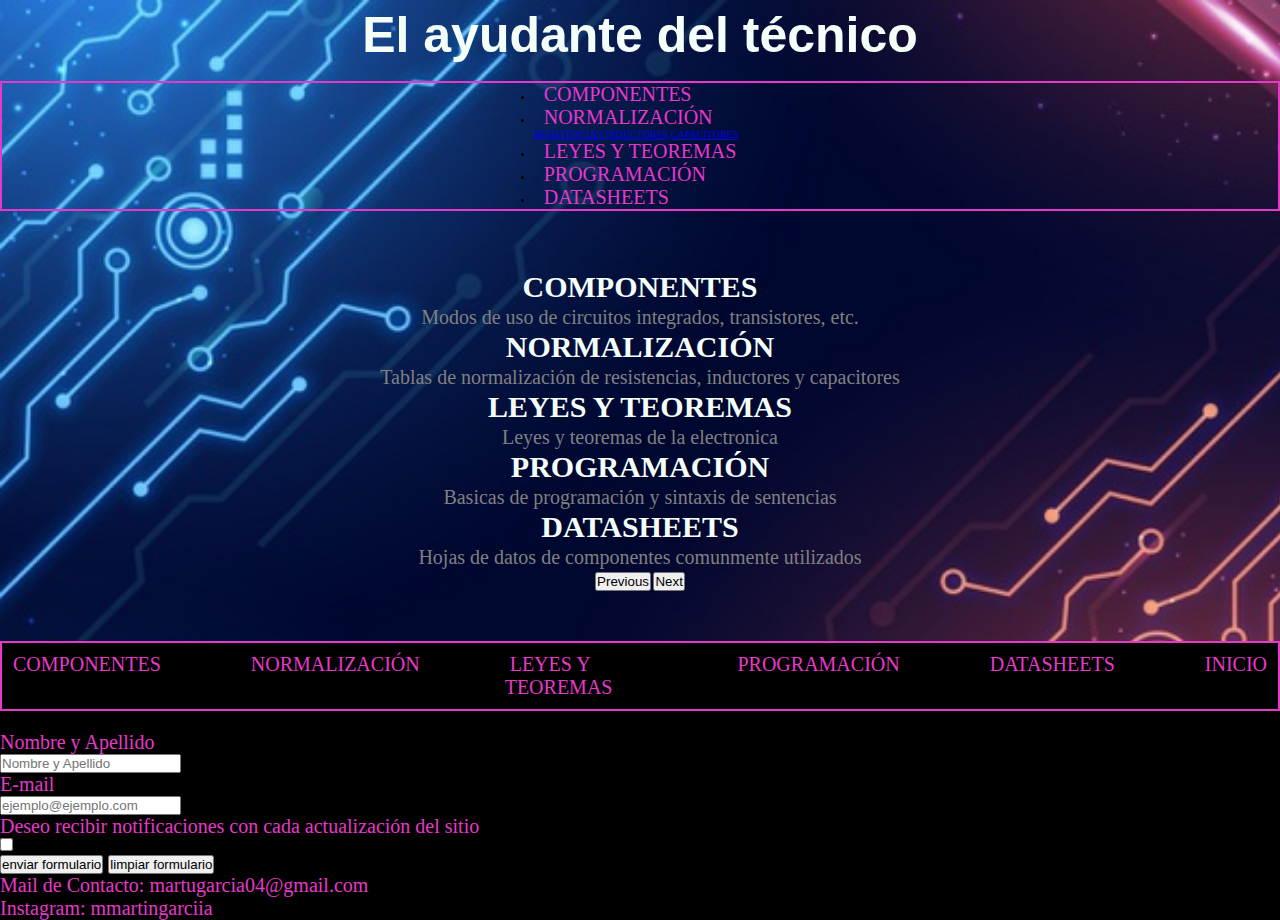
<file: index.html>
<!DOCTYPE html>
<html lang="en">
<head>
    <meta charset="UTF-8">
    <meta http-equiv="X-UA-Compatible" content="IE=edge">
    <meta name="viewport" content="width=device-width, initial-scale=1.0">
    <meta name="description" content="El sitio pensado para facilitar y ayudar a quien esté en un ambito de electronica">
    <meta name="keywords" content="ELECTRÓNICA, TÉCNICO, PROGRAMACIÓN, NORMALIZACIÓN, INTEGRADO">
    <link href="https://cdn.jsdelivr.net/npm/bootstrap@5.1.0/dist/css/bootstrap.min.css" rel="stylesheet" integrity="sha384-KyZXEAg3QhqLMpG8r+8fhAXLRk2vvoC2f3B09zVXn8CA5QIVfZOJ3BCsw2P0p/We" crossorigin="anonymous">
    <link rel="stylesheet" href="./SCSS/General.css">
    <link rel="stylesheet" href="./CSS/Diseños.css">
    <title>El ayudante del técnico</title>
</head>
<body>
  <header class = "container-fluid">
    <div class="bot" id = "main_container"><a href="#" class = "boton">≡</a></div>
    
    <div class="row">
        <div class="col-xs-1 col-sm-2 col-md-2 col-lg-3"></div>
        <h1 class="tituloPAG fuente interlineadoGRANDE col-xs-10 col-sm-8 col-md-8 col-lg-6">El ayudante del técnico</h1>
        <div class="col-xs-1 col-sm-2 col-md-2 col-lg-3"></div>
    </div>

    <nav class="navbar navbar-expand-lg navbar-light bg-light">
        
      <div class="collapse navbar-collapse bordeNAV justificadoHEAD" id="navbarNavDropdown">
        <ul class="navbar-nav">
          <li class="nav-items">
            <a class="nav-link links" href="./Pages/Componentes.html">COMPONENTES</a>
          </li>
          <li class="nav-item dropdown">
              <a class="nav-link dropdown-toggle links" href="#" id="navbarDropdownMenuLink" data-toggle="dropdown" aria-haspopup="true" aria-expanded="false">
              NORMALIZACIÓN
              </a>
              <div class="dropdown-menu" aria-labelledby="navbarDropdownMenuLink">
                <a class="dropdown-item" href="./Pages/Normalizacion_de_componentes_pasivos.html">RESISTENCIAS</a>
                <a class="dropdown-item" href="./Pages/Normalizacion_de_componentes_pasivos.html">INDUCTORES</a>
                <a class="dropdown-item" href="./Pages/Normalizacion_de_componentes_pasivos.html">CAPACITORES</a>
              </div>
            </li>
          <li class="nav-item">
            <a class="nav-link links" href="./Pages/Leyes_y_teoremas.html">LEYES Y TEOREMAS</a>
          </li>
          <li class="nav-item">
            <a class="nav-link links" href="./Pages/Programacion.html">PROGRAMACIÓN</a>
          </li>
          <li class="nav-item">
            <a class="nav-link links" href="./Pages/Datasheets.html">DATASHEETS</a>
          </li>
        </ul>
      </div>
    </nav>
  </header>
  
  <div id="carouselExampleControls" class="carousel slide centrado" data-bs-ride="carousel">
    <div class="carousel-inner">
      <div class="carousel-item active">
        <h3><a href="./Pages/Componentes.html" class="espaciadoART titulosART enlaces letraCONTENIDOS interlineadoCHICO">COMPONENTES</a></h3>
        <p class ="contenidoART letraCHICA interlineadoCHICO">Modos de uso de circuitos integrados, transistores, etc.</p>
      </div>
      <div class="carousel-item">
        <h3><a href="./Pages/Normalizacion_de_componentes_pasivos.html" class="espaciadoART titulosART enlaces letraCONTENIDOS interlineadoCHICO">NORMALIZACIÓN</a></h3>
        <p class ="contenidoART letraCHICA interlineadoCHICO">Tablas de normalización de resistencias, inductores y capacitores</p>
      </div>
      <div class="carousel-item">
        <h3><a href="./Pages/Leyes_y_teoremas.html" class="espaciadoART titulosART enlaces letraCONTENIDOS interlineadoCHICO">LEYES Y TEOREMAS</a></h3>
        <p class ="contenidoART letraCHICA interlineadoCHICO">Leyes y teoremas de la electronica</p>
      </div>
      <div class="carousel-item">
        <h3><a href="./Pages/Programacion.html" class="espaciadoART titulosART enlaces letraCONTENIDOS interlineadoCHICO">PROGRAMACIÓN</a></h3>
        <p class ="contenidoART letraCHICA interlineadoCHICO">Basicas de programación y sintaxis de sentencias</p>
      </div>
      <div class="carousel-item">
        <h3><a href="./Pages/Datasheets.html" class="espaciadoART titulosART enlaces letraCONTENIDOS interlineadoCHICO">DATASHEETS</a></h3>
        <p class ="contenidoART letraCHICA interlineadoCHICO">Hojas de datos de componentes comunmente utilizados</p>
      </div>
      
    </div>
    <button class="carousel-control-prev colorPRI" type="button" data-bs-target="#carouselExampleControls" data-bs-slide="prev">
      <span class="carousel-control-prev-icon" aria-hidden="true"></span>
      <span class="visually-hidden">Previous</span>
    </button>
    <button class="carousel-control-next colorPRI" type="button" data-bs-target="#carouselExampleControls" data-bs-slide="next">
      <span class="carousel-control-next-icon" aria-hidden="true"></span>
      <span class="visually-hidden">Next</span>
    </button>
  </div>

  <footer>
    <nav class="justificadoFOOTER">
        <ul class="gridFOOT navfGRID">
            <li class="navFOOT margenF COM navfCOM"><a href="./Pages/Componentes.html" class = "titulosNAV enlaces margenF">COMPONENTES</a></li>
            <li class="navFOOT margenF NOR navfNOR"><a href="./Pages/Normalizacion_de_componentes_pasivos.html" class = "titulosNAV enlaces margenF">NORMALIZACIÓN</a></li>
            <li class="navFOOT margenF LYT navfLYT"><a href="./Pages/Leyes_y_teoremas.html" class = "titulosNAV enlaces margenF">LEYES Y TEOREMAS</a></li>
            <li class="navFOOT margenF PRO navfPRO"><a href="./Pages/Programacion.html" class = "titulosNAV enlaces margenF">PROGRAMACIÓN</a></li>
            <li class="navFOOT margenF DAT navfDAT"><a href="./Pages/Datasheets.html" class = "titulosNAV enlaces margenF">DATASHEETS</a></li>
            <li class="navFOOT margenF INI navfINI"><a href="./index.html" class = "titulosNAV enlaces margenF">INICIO</a></li>
        </ul>
    </nav>

    <div class="letraCHICA margenT container-fluid">
      <form enctype="application/x-www-form-urlencoded" action="" method="GET">
        
        <div class="form-group">
          <label for="">Nombre y Apellido</label>
          <input name="nombre" placeholder="Nombre y Apellido">
        </div>

        <div class="form-group">
          <label for="">E-mail</label>
          <input name="email" placeholder="ejemplo@ejemplo.com">
        </div>

        <div class="form-group">
          <label for="">Deseo recibir notificaciones con cada actualización del sitio</label>
          <input type="checkbox">
        </div>

        <div class="form-group">
          <button type="submit" class="btn btn-light">enviar formulario</button>
          <button type="reset" class="btn btn-light">limpiar formulario</button>
        </div>
      </form>
    </div>  

    <div class="letraCHICA">
      <p>Mail de Contacto: martugarcia04@gmail.com</p>
      <p>Instagram: mmartingarciia</p>
    </div>
  </footer>

  <script src="https://code.jquery.com/jquery-3.5.1.slim.min.js" integrity="sha384-DfXdz2htPH0lsSSs5nCTpuj/zy4C+OGpamoFVy38MVBnE+IbbVYUew+OrCXaRkfj" crossorigin="anonymous"></script>
  <script src="https://cdn.jsdelivr.net/npm/popper.js@1.16.0/dist/umd/popper.min.js" integrity="sha384-Q6E9RHvbIyZFJoft+2mJbHaEWldlvI9IOYy5n3zV9zzTtmI3UksdQRVvoxMfooAo" crossorigin="anonymous"></script>
  <script src="https://stackpath.bootstrapcdn.com/bootstrap/4.5.0/js/bootstrap.min.js" integrity="sha384-OgVRvuATP1z7JjHLkuOU7Xw704+h835Lr+6QL9UvYjZE3Ipu6Tp75j7Bh/kR0JKI" crossorigin="anonymous"></script>
  <script src="https://cdn.jsdelivr.net/npm/bootstrap@5.1.0/dist/js/bootstrap.bundle.min.js" integrity="sha384-U1DAWAznBHeqEIlVSCgzq+c9gqGAJn5c/t99JyeKa9xxaYpSvHU5awsuZVVFIhvj" crossorigin="anonymous"></script>
</body>
</html>
</file>
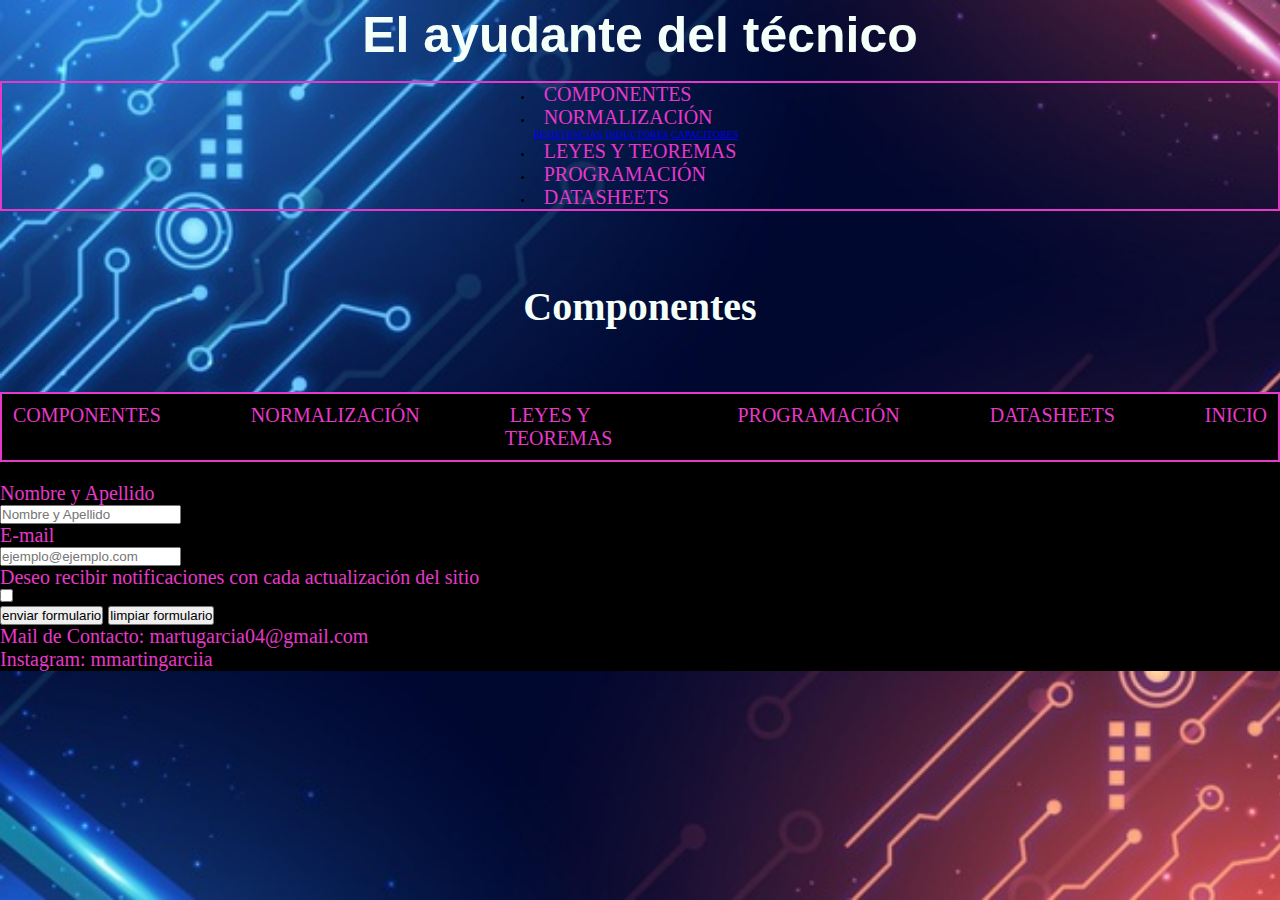
<file: Pages/Componentes.html>
<!DOCTYPE html>
<html lang="en">
<head>
    <meta charset="UTF-8">
    <meta http-equiv="X-UA-Compatible" content="IE=edge">
    <meta name="viewport" content="width=device-width, initial-scale=1.0">
    <link href="https://cdn.jsdelivr.net/npm/bootstrap@5.1.0/dist/css/bootstrap.min.css" rel="stylesheet" integrity="sha384-KyZXEAg3QhqLMpG8r+8fhAXLRk2vvoC2f3B09zVXn8CA5QIVfZOJ3BCsw2P0p/We" crossorigin="anonymous">
    <link rel="stylesheet" href="../SCSS/General.css">
    <link rel="stylesheet" href="../CSS/Diseños.css">
    <title>Componentes</title>
</head>
<body>
    <header>
        <p>
            <div id = "main_container"><a href="#" class = "boton">≡</a></div>
            <strong><h1 class="tituloPAG fuente interlineadoGRANDE">El ayudante del técnico</h1></strong>
        </p>

        <nav class="navbar navbar-expand-lg navbar-light bg-light">
            
            <div class="collapse navbar-collapse bordeNAV justificadoHEAD" id="navbarNavDropdown">
              <ul class="navbar-nav">
                <li class="nav-items">
                  <a class="nav-link links" href="./Componentes.html">COMPONENTES</a>
                </li>
                <li class="nav-item dropdown">
                    <a class="nav-link dropdown-toggle links" href="#" id="navbarDropdownMenuLink" data-toggle="dropdown" aria-haspopup="true" aria-expanded="false">
                      NORMALIZACIÓN
                    </a>
                    <div class="dropdown-menu" aria-labelledby="navbarDropdownMenuLink">
                      <a class="dropdown-item" href="./Normalizacion_de_componentes_pasivos.html">RESISTENCIAS</a>
                      <a class="dropdown-item" href="./Normalizacion_de_componentes_pasivos.html">INDUCTORES</a>
                      <a class="dropdown-item" href="./Normalizacion_de_componentes_pasivos.html">CAPACITORES</a>
                    </div>
                  </li>
                <li class="nav-item">
                  <a class="nav-link links" href="./Leyes_y_teoremas.html">LEYES Y TEOREMAS</a>
                </li>
                <li class="nav-item">
                  <a class="nav-link links" href="./Programacion.html">PROGRAMACIÓN</a>
                </li>
                <li class="nav-item">
                    <a class="nav-link links" href="./Datasheets.html">DATASHEETS</a>
                </li>
              </ul>
            </div>
          </nav>
    </header>

    <section class="centrado">
        <h2 class="titulosCON interlineadoGRANDE">Componentes</h2>
                
    </section>

    <footer>
        <nav class="justificadoFOOTER">
            <ul class="gridFOOT navfGRID">
                <li class="navFOOT margenF COM navfCOM"><a href="./Componentes.html" class = "titulosNAV enlaces margenF">COMPONENTES</a></li>
                <li class="navFOOT margenF NOR navfNOR"><a href="./Normalizacion_de_componentes_pasivos.html" class = "titulosNAV enlaces margenF">NORMALIZACIÓN</a></li>
                <li class="navFOOT margenF LYT navfLYT"><a href="./Leyes_y_teoremas.html" class = "titulosNAV enlaces margenF">LEYES Y TEOREMAS</a></li>
                <li class="navFOOT margenF PRO navfPRO"><a href="./Programacion.html" class = "titulosNAV enlaces margenF">PROGRAMACIÓN</a></li>
                <li class="navFOOT margenF DAT navfDAT"><a href="./Datasheets.html" class = "titulosNAV enlaces margenF">DATASHEETS</a></li>
                <li class="navFOOT margenF INI navfINI"><a href="../index.html" class = "titulosNAV enlaces margenF">INICIO</a></li>
            </ul>
        </nav>

        <div class="letraCHICA margenT container-fluid">
            <form enctype="application/x-www-form-urlencoded" action="" method="GET">
                
                <div class="form-group">
                <label for="">Nombre y Apellido</label>
                <input name="nombre" placeholder="Nombre y Apellido">
                </div>

                <div class="form-group">
                    <label for="">E-mail</label>
                    <input name="email" placeholder="ejemplo@ejemplo.com">
                </div>

                <div class="form-group">
                    <label for="">Deseo recibir notificaciones con cada actualización del sitio</label>
                    <input type="checkbox">
                </div>

                <div class="form-group">
                    <button type="submit" class="btn btn-light">enviar formulario</button>
                    <button type="reset" class="btn btn-light">limpiar formulario</button>
                </div>
            </form>
        </div>  

        <div class="letraCHICA">
            <p>Mail de Contacto: martugarcia04@gmail.com</p>
            <p>Instagram: mmartingarciia</p>
        </div>
    </footer>

    <script src="https://code.jquery.com/jquery-3.5.1.slim.min.js" integrity="sha384-DfXdz2htPH0lsSSs5nCTpuj/zy4C+OGpamoFVy38MVBnE+IbbVYUew+OrCXaRkfj" crossorigin="anonymous"></script>
    <script src="https://cdn.jsdelivr.net/npm/popper.js@1.16.0/dist/umd/popper.min.js" integrity="sha384-Q6E9RHvbIyZFJoft+2mJbHaEWldlvI9IOYy5n3zV9zzTtmI3UksdQRVvoxMfooAo" crossorigin="anonymous"></script>
    <script src="https://stackpath.bootstrapcdn.com/bootstrap/4.5.0/js/bootstrap.min.js" integrity="sha384-OgVRvuATP1z7JjHLkuOU7Xw704+h835Lr+6QL9UvYjZE3Ipu6Tp75j7Bh/kR0JKI" crossorigin="anonymous"></script>
    <script src="https://cdn.jsdelivr.net/npm/bootstrap@5.1.0/dist/js/bootstrap.bundle.min.js" integrity="sha384-U1DAWAznBHeqEIlVSCgzq+c9gqGAJn5c/t99JyeKa9xxaYpSvHU5awsuZVVFIhvj" crossorigin="anonymous"></script>
</body>
</html>
</file>
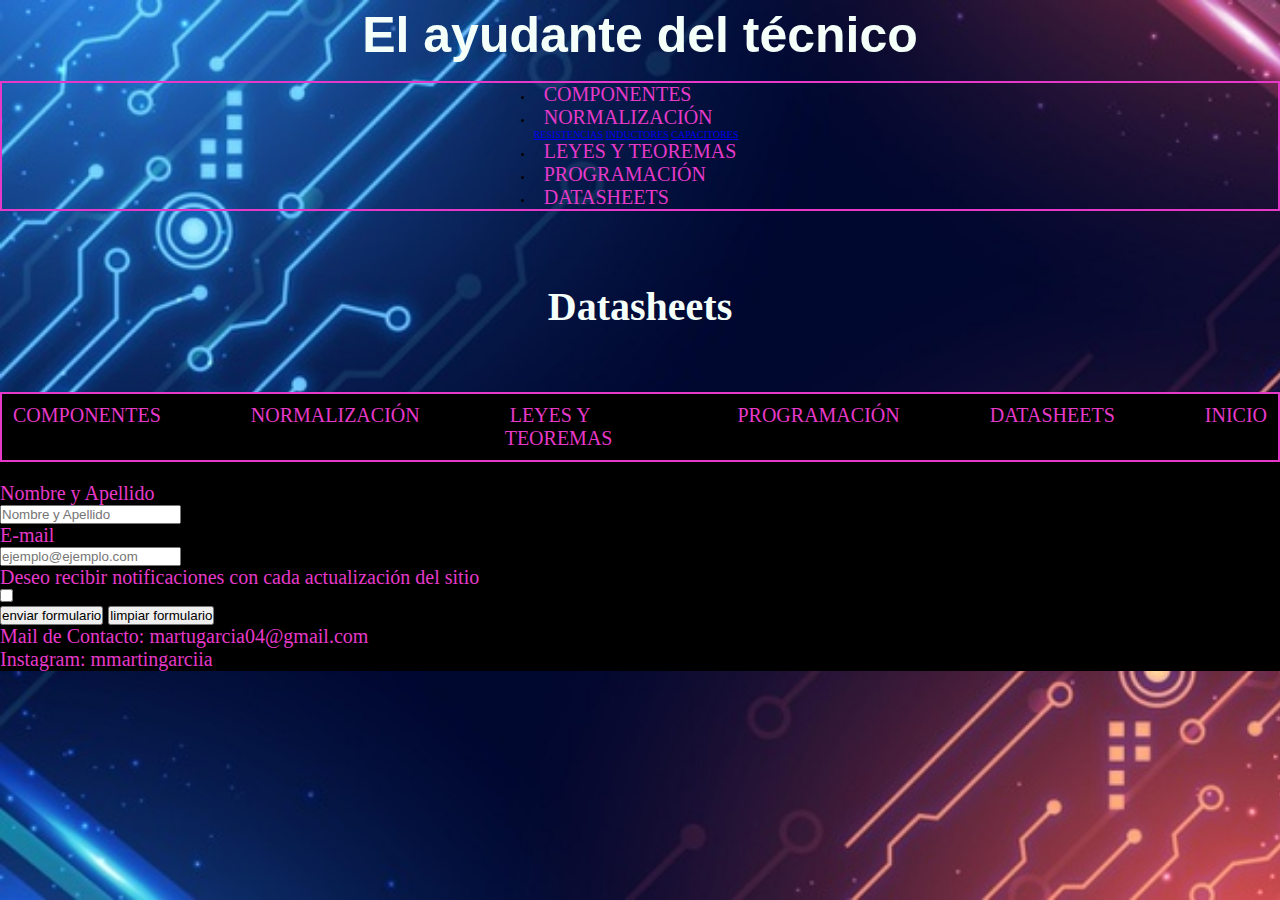
<file: Pages/Datasheets.html>
<!DOCTYPE html>
<html lang="en">
<head>
    <meta charset="UTF-8">
    <meta http-equiv="X-UA-Compatible" content="IE=edge">
    <meta name="viewport" content="width=device-width, initial-scale=1.0">
    <link href="https://cdn.jsdelivr.net/npm/bootstrap@5.1.0/dist/css/bootstrap.min.css" rel="stylesheet" integrity="sha384-KyZXEAg3QhqLMpG8r+8fhAXLRk2vvoC2f3B09zVXn8CA5QIVfZOJ3BCsw2P0p/We" crossorigin="anonymous">
    <link rel="stylesheet" href="../SCSS/General.css">
    <link rel="stylesheet" href="../CSS/Diseños.css">
    <title>Datasheets</title>
</head>
<body>
    <header>
        <p>
            <div id = "main_container"><a href="#" class = "boton">≡</a></div>
            <strong><h1 class="tituloPAG fuente interlineadoGRANDE">El ayudante del técnico</h1></strong>
        </p>

        <nav class="navbar navbar-expand-lg navbar-light bg-light">
            
            <div class="collapse navbar-collapse bordeNAV justificadoHEAD" id="navbarNavDropdown">
              <ul class="navbar-nav">
                <li class="nav-items">
                  <a class="nav-link links" href="./Componentes.html">COMPONENTES</a>
                </li>
                <li class="nav-item dropdown">
                    <a class="nav-link dropdown-toggle links" href="#" id="navbarDropdownMenuLink" data-toggle="dropdown" aria-haspopup="true" aria-expanded="false">
                      NORMALIZACIÓN
                    </a>
                    <div class="dropdown-menu" aria-labelledby="navbarDropdownMenuLink">
                      <a class="dropdown-item" href="./Normalizacion_de_componentes_pasivos.html">RESISTENCIAS</a>
                      <a class="dropdown-item" href="./Normalizacion_de_componentes_pasivos.html">INDUCTORES</a>
                      <a class="dropdown-item" href="./Normalizacion_de_componentes_pasivos.html">CAPACITORES</a>
                    </div>
                  </li>
                <li class="nav-item">
                  <a class="nav-link links" href="./Leyes_y_teoremas.html">LEYES Y TEOREMAS</a>
                </li>
                <li class="nav-item">
                  <a class="nav-link links" href="./Programacion.html">PROGRAMACIÓN</a>
                </li>
                <li class="nav-item">
                    <a class="nav-link links" href="./Datasheets.html">DATASHEETS</a>
                </li>
              </ul>
            </div>
          </nav>
    </header>

    <section class="centrado">
        <h2 class="titulosCON interlineadoGRANDE">Datasheets</h2>
                
    </section>

    <footer>
        <nav class="justificadoFOOTER">
            <ul class="gridFOOT navfGRID">
                <li class="navFOOT margenF COM navfCOM"><a href="./Componentes.html" class = "titulosNAV enlaces margenF">COMPONENTES</a></li>
                <li class="navFOOT margenF NOR navfNOR"><a href="./Normalizacion_de_componentes_pasivos.html" class = "titulosNAV enlaces margenF">NORMALIZACIÓN</a></li>
                <li class="navFOOT margenF LYT navfLYT"><a href="./Leyes_y_teoremas.html" class = "titulosNAV enlaces margenF">LEYES Y TEOREMAS</a></li>
                <li class="navFOOT margenF PRO navfPRO"><a href="./Programacion.html" class = "titulosNAV enlaces margenF">PROGRAMACIÓN</a></li>
                <li class="navFOOT margenF DAT navfDAT"><a href="./Datasheets.html" class = "titulosNAV enlaces margenF">DATASHEETS</a></li>
                <li class="navFOOT margenF INI navfINI"><a href="../index.html" class = "titulosNAV enlaces margenF">INICIO</a></li>
            </ul>
        </nav>

        <div class="letraCHICA margenT container-fluid">
            <form enctype="application/x-www-form-urlencoded" action="" method="GET">
                
                <div class="form-group">
                <label for="">Nombre y Apellido</label>
                <input name="nombre" placeholder="Nombre y Apellido">
                </div>

                <div class="form-group">
                    <label for="">E-mail</label>
                    <input name="email" placeholder="ejemplo@ejemplo.com">
                </div>

                <div class="form-group">
                    <label for="">Deseo recibir notificaciones con cada actualización del sitio</label>
                    <input type="checkbox">
                </div>

                <div class="form-group">
                    <button type="submit" class="btn btn-light">enviar formulario</button>
                    <button type="reset" class="btn btn-light">limpiar formulario</button>
                </div>
            </form>
        </div>  

        <div class="letraCHICA">
            <p>Mail de Contacto: martugarcia04@gmail.com</p>
            <p>Instagram: mmartingarciia</p>
        </div>
    </footer>

    <script src="https://code.jquery.com/jquery-3.5.1.slim.min.js" integrity="sha384-DfXdz2htPH0lsSSs5nCTpuj/zy4C+OGpamoFVy38MVBnE+IbbVYUew+OrCXaRkfj" crossorigin="anonymous"></script>
    <script src="https://cdn.jsdelivr.net/npm/popper.js@1.16.0/dist/umd/popper.min.js" integrity="sha384-Q6E9RHvbIyZFJoft+2mJbHaEWldlvI9IOYy5n3zV9zzTtmI3UksdQRVvoxMfooAo" crossorigin="anonymous"></script>
    <script src="https://stackpath.bootstrapcdn.com/bootstrap/4.5.0/js/bootstrap.min.js" integrity="sha384-OgVRvuATP1z7JjHLkuOU7Xw704+h835Lr+6QL9UvYjZE3Ipu6Tp75j7Bh/kR0JKI" crossorigin="anonymous"></script>
    <script src="https://cdn.jsdelivr.net/npm/bootstrap@5.1.0/dist/js/bootstrap.bundle.min.js" integrity="sha384-U1DAWAznBHeqEIlVSCgzq+c9gqGAJn5c/t99JyeKa9xxaYpSvHU5awsuZVVFIhvj" crossorigin="anonymous"></script>
</body>
</html>
</file>
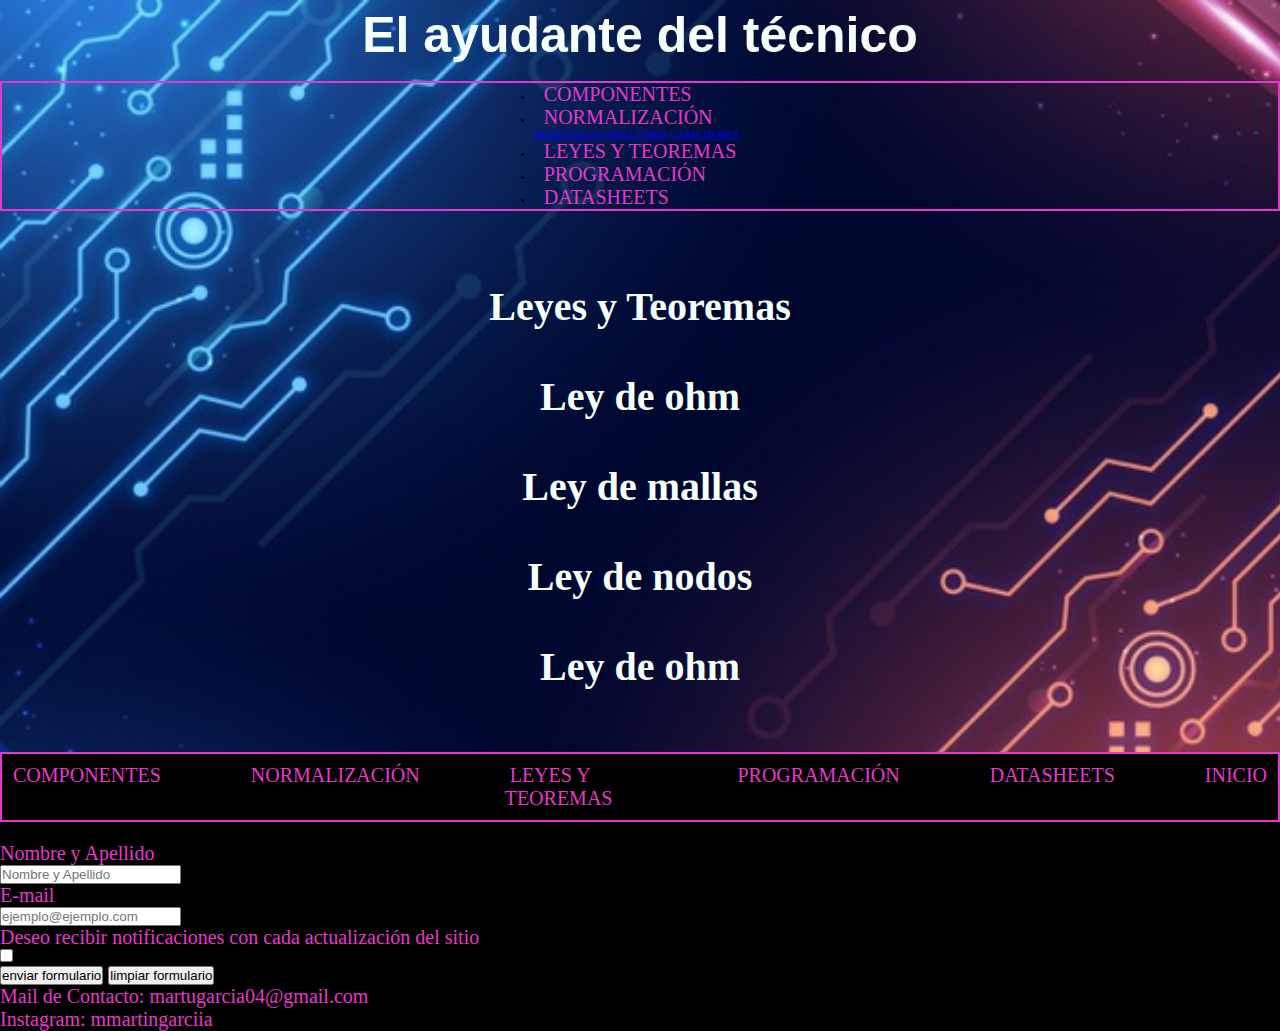
<file: Pages/Leyes_y_teoremas.html>
<!DOCTYPE html>
<html lang="en">
<head>
    <meta charset="UTF-8">
    <meta http-equiv="X-UA-Compatible" content="IE=edge">
    <meta name="viewport" content="width=device-width, initial-scale=1.0">
    <link href="https://cdn.jsdelivr.net/npm/bootstrap@5.1.0/dist/css/bootstrap.min.css" rel="stylesheet" integrity="sha384-KyZXEAg3QhqLMpG8r+8fhAXLRk2vvoC2f3B09zVXn8CA5QIVfZOJ3BCsw2P0p/We" crossorigin="anonymous">
    <link rel="stylesheet" href="../SCSS/General.css">
    <link rel="stylesheet" href="../CSS/Diseños.css">
    <title>Leyes y Teoremas</title>
</head>
<body>
    <header>
        <p>
            <div id = "main_container"><a href="#" class = "boton">≡</a></div>
            <strong><h1 class="tituloPAG fuente interlineadoGRANDE">El ayudante del técnico</h1></strong>
        </p>

        <nav class="navbar navbar-expand-lg navbar-light bg-light">
            
            <div class="collapse navbar-collapse bordeNAV justificadoHEAD" id="navbarNavDropdown">
              <ul class="navbar-nav">
                <li class="nav-items">
                  <a class="nav-link links" href="./Componentes.html">COMPONENTES</a>
                </li>
                <li class="nav-item dropdown">
                    <a class="nav-link dropdown-toggle links" href="#" id="navbarDropdownMenuLink" data-toggle="dropdown" aria-haspopup="true" aria-expanded="false">
                      NORMALIZACIÓN
                    </a>
                    <div class="dropdown-menu" aria-labelledby="navbarDropdownMenuLink">
                      <a class="dropdown-item" href="./Normalizacion_de_componentes_pasivos.html">RESISTENCIAS</a>
                      <a class="dropdown-item" href="./Normalizacion_de_componentes_pasivos.html">INDUCTORES</a>
                      <a class="dropdown-item" href="./Normalizacion_de_componentes_pasivos.html">CAPACITORES</a>
                    </div>
                  </li>
                <li class="nav-item">
                  <a class="nav-link links" href="./Leyes_y_teoremas.html">LEYES Y TEOREMAS</a>
                </li>
                <li class="nav-item">
                  <a class="nav-link links" href="./Programacion.html">PROGRAMACIÓN</a>
                </li>
                <li class="nav-item">
                    <a class="nav-link links" href="./Datasheets.html">DATASHEETS</a>
                </li>
              </ul>
            </div>
          </nav>
    </header>

    <section class="centrado">
        <h2 class="titulosCON interlineadoGRANDE">Leyes y Teoremas</h2>

        <article class="margenT">
            <h3 class="titulosCON interlineadoGRANDE">Ley de ohm</h3>
            <p class ="contenidoART letraCONTENIDOS interlineadoCHICO colorART">

            </p>
        </article>

        <article class="margenT">
            <h3 class="titulosCON interlineadoGRANDE">Ley de mallas</h3>
            <p class ="contenidoART letraCONTENIDOS interlineadoCHICO colorART">

            </p>
        </article>

        <article class="margenT">
            <h3 class="titulosCON interlineadoGRANDE">Ley de nodos</h3>
            <p class ="contenidoART letraCONTENIDOS interlineadoCHICO colorART">

            </p>
        </article>

        <article class="margenT">
            <h3 class="titulosCON interlineadoGRANDE">Ley de ohm</h3>
            <p class ="contenidoART letraCONTENIDOS interlineadoCHICO colorART">

            </p>
        </article>

    </section>

    <footer>
        <nav class="justificadoFOOTER">
            <ul class="gridFOOT navfGRID">
                <li class="navFOOT margenF COM navfCOM"><a href="./Componentes.html" class = "titulosNAV enlaces margenF">COMPONENTES</a></li>
                <li class="navFOOT margenF NOR navfNOR"><a href="./Normalizacion_de_componentes_pasivos.html" class = "titulosNAV enlaces margenF">NORMALIZACIÓN</a></li>
                <li class="navFOOT margenF LYT navfLYT"><a href="./Leyes_y_teoremas.html" class = "titulosNAV enlaces margenF">LEYES Y TEOREMAS</a></li>
                <li class="navFOOT margenF PRO navfPRO"><a href="./Programacion.html" class = "titulosNAV enlaces margenF">PROGRAMACIÓN</a></li>
                <li class="navFOOT margenF DAT navfDAT"><a href="./Datasheets.html" class = "titulosNAV enlaces margenF">DATASHEETS</a></li>
                <li class="navFOOT margenF INI navfINI"><a href="../index.html" class = "titulosNAV enlaces margenF">INICIO</a></li>
            </ul>
        </nav>

        <div class="letraCHICA margenT container-fluid">
            <form enctype="application/x-www-form-urlencoded" action="" method="GET">
                
                <div class="form-group">
                <label for="">Nombre y Apellido</label>
                <input name="nombre" placeholder="Nombre y Apellido">
                </div>

                <div class="form-group">
                    <label for="">E-mail</label>
                    <input name="email" placeholder="ejemplo@ejemplo.com">
                </div>

                <div class="form-group">
                    <label for="">Deseo recibir notificaciones con cada actualización del sitio</label>
                    <input type="checkbox">
                </div>

                <div class="form-group">
                    <button type="submit" class="btn btn-light">enviar formulario</button>
                    <button type="reset" class="btn btn-light">limpiar formulario</button>
                </div>
            </form>
        </div>  

        <div class="letraCHICA">
            <p>Mail de Contacto: martugarcia04@gmail.com</p>
            <p>Instagram: mmartingarciia</p>
        </div>
    </footer>

    <script src="https://code.jquery.com/jquery-3.5.1.slim.min.js" integrity="sha384-DfXdz2htPH0lsSSs5nCTpuj/zy4C+OGpamoFVy38MVBnE+IbbVYUew+OrCXaRkfj" crossorigin="anonymous"></script>
    <script src="https://cdn.jsdelivr.net/npm/popper.js@1.16.0/dist/umd/popper.min.js" integrity="sha384-Q6E9RHvbIyZFJoft+2mJbHaEWldlvI9IOYy5n3zV9zzTtmI3UksdQRVvoxMfooAo" crossorigin="anonymous"></script>
    <script src="https://stackpath.bootstrapcdn.com/bootstrap/4.5.0/js/bootstrap.min.js" integrity="sha384-OgVRvuATP1z7JjHLkuOU7Xw704+h835Lr+6QL9UvYjZE3Ipu6Tp75j7Bh/kR0JKI" crossorigin="anonymous"></script>
    <script src="https://cdn.jsdelivr.net/npm/bootstrap@5.1.0/dist/js/bootstrap.bundle.min.js" integrity="sha384-U1DAWAznBHeqEIlVSCgzq+c9gqGAJn5c/t99JyeKa9xxaYpSvHU5awsuZVVFIhvj" crossorigin="anonymous"></script>
</body>
</html>
</file>
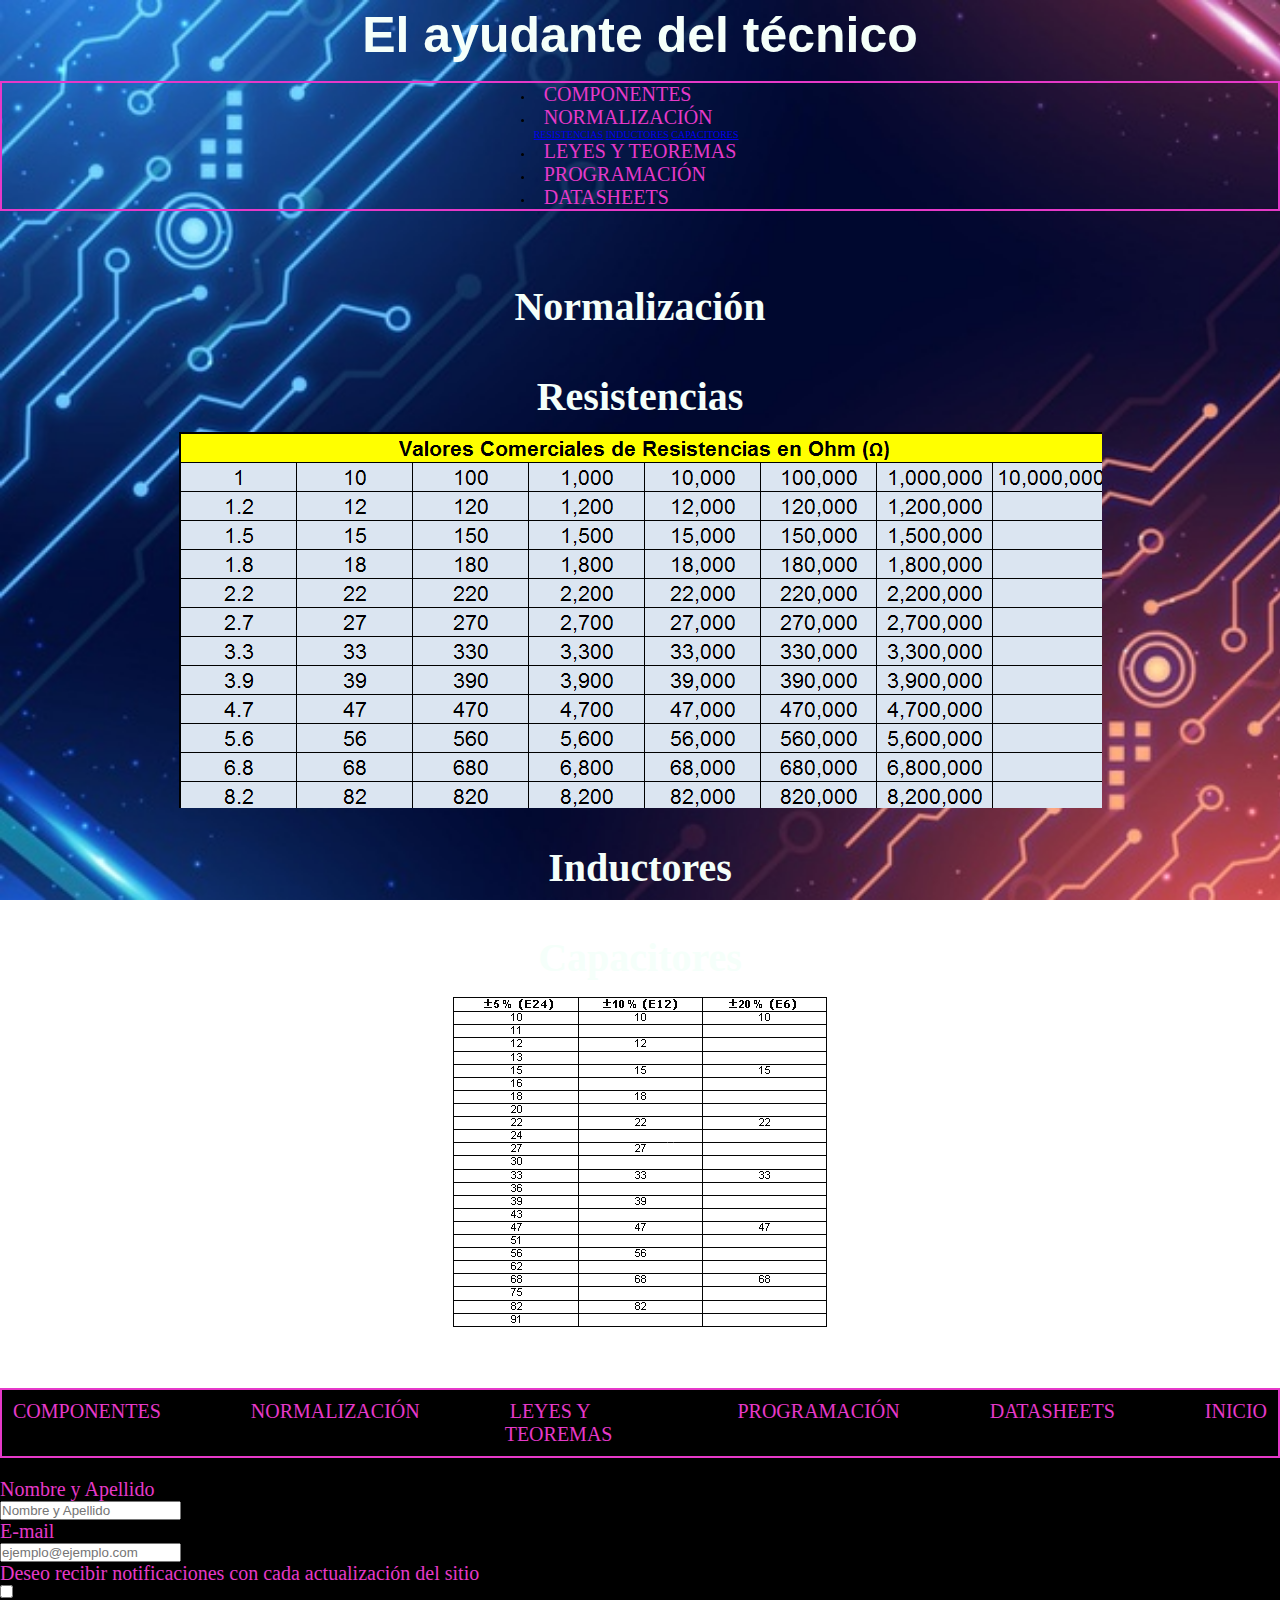
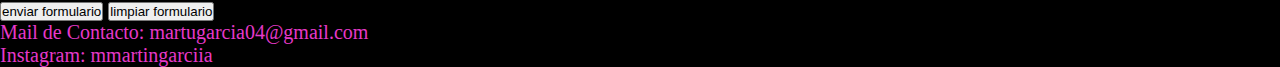
<file: Pages/Normalizacion_de_componentes_pasivos.html>
<!DOCTYPE html>
<html lang="en">
<head>
    <meta charset="UTF-8">
    <meta http-equiv="X-UA-Compatible" content="IE=edge">
    <meta name="viewport" content="width=device-width, initial-scale=1.0">
    <link href="https://cdn.jsdelivr.net/npm/bootstrap@5.1.0/dist/css/bootstrap.min.css" rel="stylesheet" integrity="sha384-KyZXEAg3QhqLMpG8r+8fhAXLRk2vvoC2f3B09zVXn8CA5QIVfZOJ3BCsw2P0p/We" crossorigin="anonymous">
    <link rel="stylesheet" href="../SCSS/General.css">
    <link rel="stylesheet" href="../CSS/Diseños.css">
    <title>Normalizacion de componentes pasivos</title>
</head>
<body>
    <header>
        <p>
            <div id = "main_container"><a href="#" class = "boton">≡</a></div>
            <strong><h1 class="tituloPAG fuente interlineadoGRANDE">El ayudante del técnico</h1></strong>
        </p>

        <nav class="navbar navbar-expand-lg navbar-light bg-light">
            
            <div class="collapse navbar-collapse bordeNAV justificadoHEAD" id="navbarNavDropdown">
              <ul class="navbar-nav">
                <li class="nav-items">
                  <a class="nav-link links" href="./Componentes.html">COMPONENTES</a>
                </li>
                <li class="nav-item dropdown">
                    <a class="nav-link dropdown-toggle links" href="#" id="navbarDropdownMenuLink" data-toggle="dropdown" aria-haspopup="true" aria-expanded="false">
                      NORMALIZACIÓN
                    </a>
                    <div class="dropdown-menu" aria-labelledby="navbarDropdownMenuLink">
                      <a class="dropdown-item" href="./Normalizacion_de_componentes_pasivos.html">RESISTENCIAS</a>
                      <a class="dropdown-item" href="./Normalizacion_de_componentes_pasivos.html">INDUCTORES</a>
                      <a class="dropdown-item" href="./Normalizacion_de_componentes_pasivos.html">CAPACITORES</a>
                    </div>
                  </li>
                <li class="nav-item">
                  <a class="nav-link links" href="./Leyes_y_teoremas.html">LEYES Y TEOREMAS</a>
                </li>
                <li class="nav-item">
                  <a class="nav-link links" href="./Programacion.html">PROGRAMACIÓN</a>
                </li>
                <li class="nav-item">
                    <a class="nav-link links" href="./Datasheets.html">DATASHEETS</a>
                </li>
              </ul>
            </div>
          </nav>
    </header>

    <section class="centrado">
        <h2 class="titulosCON interlineadoGRANDE">Normalización</h2>

        <article class="margenT">
            <h3 class="titulosCON interlineadoGRANDE">Resistencias</h3>
            <p class ="contenidoART letraCONTENIDOS interlineadoCHICO colorART">
                <img src="../Fondos/RESISTENCIAS COMERCIALES.png" alt="Resistencias normalizadas">
            </p>
        </article>

        <article class="margenT">
            <h3 class="titulosCON interlineadoGRANDE">Inductores</h3>
            <p class ="contenidoART letraCONTENIDOS interlineadoCHICO colorART">

            </p>
        </article>

        <article class="margenT">
            <h3 class="titulosCON interlineadoGRANDE">Capacitores</h3>
            <p class ="contenidoART letraCONTENIDOS interlineadoCHICO colorART">
                <img src="../Fondos/capacitores.gif" alt="Capacitores normalizados">
            </p>
        </article>


    </section>

    <footer>
        <nav class="justificadoFOOTER">
            <ul class="gridFOOT navfGRID">
                <li class="navFOOT margenF COM navfCOM"><a href="./Componentes.html" class = "titulosNAV enlaces margenF">COMPONENTES</a></li>
                <li class="navFOOT margenF NOR navfNOR"><a href="./Normalizacion_de_componentes_pasivos.html" class = "titulosNAV enlaces margenF">NORMALIZACIÓN</a></li>
                <li class="navFOOT margenF LYT navfLYT"><a href="./Leyes_y_teoremas.html" class = "titulosNAV enlaces margenF">LEYES Y TEOREMAS</a></li>
                <li class="navFOOT margenF PRO navfPRO"><a href="./Programacion.html" class = "titulosNAV enlaces margenF">PROGRAMACIÓN</a></li>
                <li class="navFOOT margenF DAT navfDAT"><a href="./Datasheets.html" class = "titulosNAV enlaces margenF">DATASHEETS</a></li>
                <li class="navFOOT margenF INI navfINI"><a href="../index.html" class = "titulosNAV enlaces margenF">INICIO</a></li>
            </ul>
        </nav>

        <div class="letraCHICA margenT container-fluid">
            <form enctype="application/x-www-form-urlencoded" action="" method="GET">
                
                <div class="form-group">
                <label for="">Nombre y Apellido</label>
                <input name="nombre" placeholder="Nombre y Apellido">
                </div>

                <div class="form-group">
                    <label for="">E-mail</label>
                    <input name="email" placeholder="ejemplo@ejemplo.com">
                </div>

                <div class="form-group">
                    <label for="">Deseo recibir notificaciones con cada actualización del sitio</label>
                    <input type="checkbox">
                </div>

                <div class="form-group">
                    <button type="submit" class="btn btn-light">enviar formulario</button>
                    <button type="reset" class="btn btn-light">limpiar formulario</button>
                </div>
            </form>
        </div>  

        <div class="letraCHICA">
            <p>Mail de Contacto: martugarcia04@gmail.com</p>
            <p>Instagram: mmartingarciia</p>
        </div>
    </footer>

    <script src="https://code.jquery.com/jquery-3.5.1.slim.min.js" integrity="sha384-DfXdz2htPH0lsSSs5nCTpuj/zy4C+OGpamoFVy38MVBnE+IbbVYUew+OrCXaRkfj" crossorigin="anonymous"></script>
    <script src="https://cdn.jsdelivr.net/npm/popper.js@1.16.0/dist/umd/popper.min.js" integrity="sha384-Q6E9RHvbIyZFJoft+2mJbHaEWldlvI9IOYy5n3zV9zzTtmI3UksdQRVvoxMfooAo" crossorigin="anonymous"></script>
    <script src="https://stackpath.bootstrapcdn.com/bootstrap/4.5.0/js/bootstrap.min.js" integrity="sha384-OgVRvuATP1z7JjHLkuOU7Xw704+h835Lr+6QL9UvYjZE3Ipu6Tp75j7Bh/kR0JKI" crossorigin="anonymous"></script>
    <script src="https://cdn.jsdelivr.net/npm/bootstrap@5.1.0/dist/js/bootstrap.bundle.min.js" integrity="sha384-U1DAWAznBHeqEIlVSCgzq+c9gqGAJn5c/t99JyeKa9xxaYpSvHU5awsuZVVFIhvj" crossorigin="anonymous"></script>
</body>
</html>
</file>
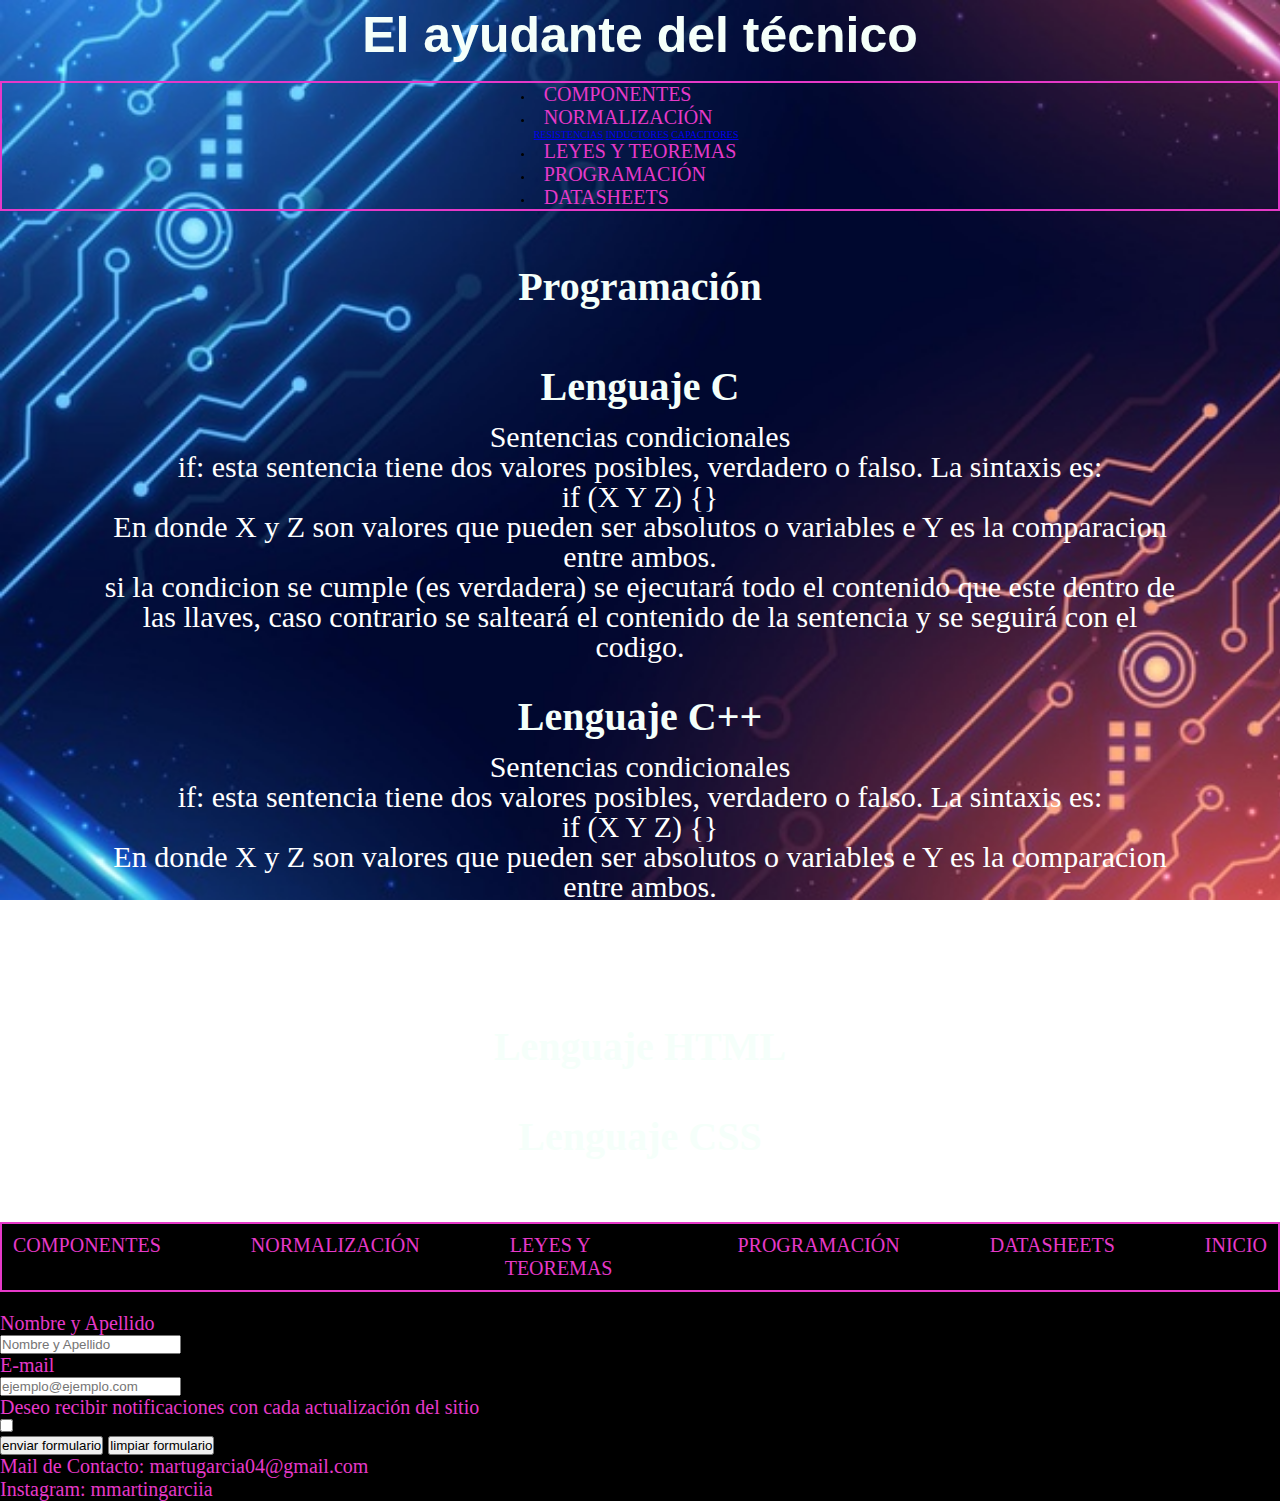
<file: Pages/Programacion.html>
<!DOCTYPE html>
<html lang="en">
<head>
    <meta charset="UTF-8">
    <meta http-equiv="X-UA-Compatible" content="IE=edge">
    <meta name="viewport" content="width=device-width, initial-scale=1.0">
    <link href="https://cdn.jsdelivr.net/npm/bootstrap@5.1.0/dist/css/bootstrap.min.css" rel="stylesheet" integrity="sha384-KyZXEAg3QhqLMpG8r+8fhAXLRk2vvoC2f3B09zVXn8CA5QIVfZOJ3BCsw2P0p/We" crossorigin="anonymous">
    <link rel="stylesheet" href="../SCSS/General.css">
    <link rel="stylesheet" href="../CSS/Diseños.css">
    <title>Programación</title>
</head>
<body>
    <header>
        <p>
            <div id = "main_container"><a href="#" class = "boton">≡</a></div>
            <strong><h1 class="tituloPAG fuente interlineadoGRANDE">El ayudante del técnico</h1></strong>
        </p>

        <nav class="navbar navbar-expand-lg navbar-light bg-light">
            
            <div class="collapse navbar-collapse bordeNAV justificadoHEAD" id="navbarNavDropdown">
              <ul class="navbar-nav">
                <li class="nav-items">
                  <a class="nav-link links" href="./Componentes.html">COMPONENTES</a>
                </li>
                <li class="nav-item dropdown">
                    <a class="nav-link dropdown-toggle links" href="#" id="navbarDropdownMenuLink" data-toggle="dropdown" aria-haspopup="true" aria-expanded="false">
                      NORMALIZACIÓN
                    </a>
                    <div class="dropdown-menu" aria-labelledby="navbarDropdownMenuLink">
                      <a class="dropdown-item" href="./Normalizacion_de_componentes_pasivos.html">RESISTENCIAS</a>
                      <a class="dropdown-item" href="./Normalizacion_de_componentes_pasivos.html">INDUCTORES</a>
                      <a class="dropdown-item" href="./Normalizacion_de_componentes_pasivos.html">CAPACITORES</a>
                    </div>
                  </li>
                <li class="nav-item">
                  <a class="nav-link links" href="./Leyes_y_teoremas.html">LEYES Y TEOREMAS</a>
                </li>
                <li class="nav-item">
                  <a class="nav-link links" href="./Programacion.html">PROGRAMACIÓN</a>
                </li>
                <li class="nav-item">
                    <a class="nav-link links" href="./Datasheets.html">DATASHEETS</a>
                </li>
              </ul>
            </div>
          </nav>
    </header>
    

    <section class="centrado">
        <h2 class="titulosCON interlineadoCHICO">Programación</h2>

        <div class="centrado">
            <article class="margenT">
                <h3 class="titulosCON interlineadoGRANDE">Lenguaje C</h3>
                <p class ="contenidoART letraCONTENIDOS interlineadoCHICO colorART">Sentencias condicionales <br>
                    if: esta sentencia tiene dos valores posibles, verdadero o falso. La sintaxis es: <br>
                    if (X Y Z) {} <br>
                    En donde X y Z son valores que pueden ser absolutos o variables e Y es la comparacion entre ambos. <br>
                    si la condicion se cumple (es verdadera) se ejecutará todo el contenido que este dentro de las llaves,
                    caso contrario se salteará el contenido de la sentencia y se seguirá con el codigo.
                </p>
            </article>

            <article class="margenT">
                <h3 class="titulosCON interlineadoGRANDE">Lenguaje C++</h3>
                <p class ="contenidoART letraCONTENIDOS interlineadoCHICO colorART">Sentencias condicionales <br>
                    if: esta sentencia tiene dos valores posibles, verdadero o falso. La sintaxis es: <br>
                    if (X Y Z) {} <br>
                    En donde X y Z son valores que pueden ser absolutos o variables e Y es la comparacion entre ambos. <br>
                    si la condicion se cumple (es verdadera) se ejecutará todo el contenido que este dentro de las llaves,
                    caso contrario se salteará el contenido de la sentencia y se seguirá con el codigo.
                </p>
            </article>

            <article class="margenT">
                <h3 class="titulosCON interlineadoGRANDE">Lenguaje HTML</h3>
                <p class ="contenidoART letraCONTENIDOS interlineadoCHICO colorART">
                
                </p>
            </article>

            <article class="margenT">
                <h3 class="titulosCON interlineadoGRANDE">Lenguaje CSS</h3>
                <p class ="contenidoART letraCONTENIDOS interlineadoCHICO colorART">
                
                </p>
            </article>
        </div>
                
    </section>

    <footer>
        <nav class="justificadoFOOTER">
            <ul class="gridFOOT navfGRID">
                <li class="navFOOT margenF COM navfCOM"><a href="./Componentes.html" class = "titulosNAV enlaces margenF">COMPONENTES</a></li>
                <li class="navFOOT margenF NOR navfNOR"><a href="./Normalizacion_de_componentes_pasivos.html" class = "titulosNAV enlaces margenF">NORMALIZACIÓN</a></li>
                <li class="navFOOT margenF LYT navfLYT"><a href="./Leyes_y_teoremas.html" class = "titulosNAV enlaces margenF">LEYES Y TEOREMAS</a></li>
                <li class="navFOOT margenF PRO navfPRO"><a href="./Programacion.html" class = "titulosNAV enlaces margenF">PROGRAMACIÓN</a></li>
                <li class="navFOOT margenF DAT navfDAT"><a href="./Datasheets.html" class = "titulosNAV enlaces margenF">DATASHEETS</a></li>
                <li class="navFOOT margenF INI navfINI"><a href="../index.html" class = "titulosNAV enlaces margenF">INICIO</a></li>
            </ul>
        </nav>

        <div class="letraCHICA margenT container-fluid">
            <form enctype="application/x-www-form-urlencoded" action="" method="GET">
                
                <div class="form-group">
                <label for="">Nombre y Apellido</label>
                <input name="nombre" placeholder="Nombre y Apellido">
                </div>

                <div class="form-group">
                    <label for="">E-mail</label>
                    <input name="email" placeholder="ejemplo@ejemplo.com">
                </div>

                <div class="form-group">
                    <label for="">Deseo recibir notificaciones con cada actualización del sitio</label>
                    <input type="checkbox">
                </div>

                <div class="form-group">
                    <button type="submit" class="btn btn-light">enviar formulario</button>
                    <button type="reset" class="btn btn-light">limpiar formulario</button>
                </div>
            </form>
        </div>  

        <div class="letraCHICA">
            <p>Mail de Contacto: martugarcia04@gmail.com</p>
            <p>Instagram: mmartingarciia</p>
        </div>
    </footer>

    <script src="https://code.jquery.com/jquery-3.5.1.slim.min.js" integrity="sha384-DfXdz2htPH0lsSSs5nCTpuj/zy4C+OGpamoFVy38MVBnE+IbbVYUew+OrCXaRkfj" crossorigin="anonymous"></script>
    <script src="https://cdn.jsdelivr.net/npm/popper.js@1.16.0/dist/umd/popper.min.js" integrity="sha384-Q6E9RHvbIyZFJoft+2mJbHaEWldlvI9IOYy5n3zV9zzTtmI3UksdQRVvoxMfooAo" crossorigin="anonymous"></script>
    <script src="https://stackpath.bootstrapcdn.com/bootstrap/4.5.0/js/bootstrap.min.js" integrity="sha384-OgVRvuATP1z7JjHLkuOU7Xw704+h835Lr+6QL9UvYjZE3Ipu6Tp75j7Bh/kR0JKI" crossorigin="anonymous"></script>
    <script src="https://cdn.jsdelivr.net/npm/bootstrap@5.1.0/dist/js/bootstrap.bundle.min.js" integrity="sha384-U1DAWAznBHeqEIlVSCgzq+c9gqGAJn5c/t99JyeKa9xxaYpSvHU5awsuZVVFIhvj" crossorigin="anonymous"></script>
</body>
</html>
</file>
<file: SCSS/General.css>
@charset "UTF-8";
/*COLORES DE FONDO*/
.colorFPRI {
  background-color: #E639C9;
}

.colorFGEN {
  background-color: #000000;
}

.colorFCAR {
  background-color: #023e8a;
}

/*COLORES DE LETRA*/
.colorLPRI {
  color: #E639C9;
}

/*LETRAS*/
.fuente {
  font-family: 'nunito', sans-serif;
}

/*HEADER*/
.bordeNAV {
  list-style: none;
  border: solid 2px #E639C9;
}

.dBlock {
  display: block;
}

/*CENTRADO DE BARRAS DE NAVEGACIÓN*/
.justificadoHEAD {
  display: flex;
  justify-content: space-evenly;
}

.justificadoFOOTER {
  display: flex;
  justify-content: space-evenly;
  border: solid 2px #E639C9;
}

/*DETALLES DE BARRAS DE NAVEGACIÓN*/
.links {
  text-decoration: none;
  color: #E639C9;
  font-size: 2rem;
  margin: 10px;
  transition: all;
}

.links:hover {
  background-color: #000000;
  border: solid 2px #E639C9;
}

/*HOVER EN CARRUSEL*/
.fondoCAR {
  transition: all;
}

.fondoCAR:hover {
  background-color: #023e8a;
}
/*# sourceMappingURL=General.css.map */
</file>
<file: CSS/Diseños.css>
/*GENERAL*/
*
{
    margin: 0;
    padding: 0;
    box-sizing: border-box;
}

html
{
    font-size: 62.5%;
}

body
{
    width: 100%;
	height: 600px;
	background-size: cover;
	background-attachment: fixed;
	position: relative;
    background-image: url(../Fondos/Coder_3.jpg);
}

footer
{
    color: #E639C9;
    background-color:black;

    grid-area: footer;
}

input
{
    display: block;
}

/*DESPLEGABLE*/
.menu ul{
    list-style: none;
}

.menu .navbar{
    float:left;
}

.menu .navbar a{
    margin:2rem;
    text-decoration: none;
    display: block;
}

.menu .desple {
    display: none;
}

.menu .navbar:hover .desple{
    display: block;
}

/*CLASES*/


.links2
{
    text-decoration: none;
    color: #E639C9;
    font-size: 2rem;
    margin: 10px;
    list-style:none;

    transition: all;
}

.navbar /*barra de navegacion superior*/
{
    
    display: inline;
    margin: 1rem;

    transition: all;
}

.navbar:hover
{
    background-color: black;
    border: solid 2px #E639C9;
}

.navFOOT /*barra de navegacion inferior*/
{
    display: inline;
    margin: 3rem;

    transition: all;
}

.navFOOT:hover
{
    background-color: black;
    border: solid 2px #E639C9;
}

.justificado /*justificado de barras de navegación inicio*/
{
    display: flex;
    justify-content:space-evenly;
}

.justificadoFOOTER /*justificado de barra de navegación footer*/
{
    display: flex;
    justify-content: space-evenly;
    border: solid 2px #E639C9;
}

.fondoCON /*transicion contenidos*/
{
    transition: all;
}

.fondoCON:hover
{
    background-color: #023e8a;
}

.margenT
{
    margin-top: 20px;
}

.tituloPAG /*propiedades del titulo de la pagina*/
{
    color: mintcream;
    font-size: 6rem;
    text-align: center;

    grid-area: titPAG;
}

.titulosNAV /*propiedades de los titulos de barras de navegación*/
{
    color:#E639C9;
    font-size: 2rem;
}

.titulosCON /*propiedades del titulo de los contenidos*/
{
    color: mintcream;
    font-weight: bolder;
    font-size: 5rem;
}

.titulosART /*propiedades de cada titulo de los articles*/
{
    color:mintcream;
}

.contenidoART /*propiedades de los articles*/
{
    color:gray;
}

.centrado
{
    text-align: center; 
    margin: 5rem;
}

.enlaces
{
    text-decoration: none;
}

.interlineadoGRANDE
{
    line-height: 9rem;
}

.interlineadoCHICO
{
    line-height: 3rem;
}

.letraCONTENIDOS
{
    font-size: 3rem;
}

.letraCHICA
{
    font-size: 2rem;
}

.colorART
{
    color: white;
}


/*MEDIA QUERY*/
@media only screen and (min-width: 0px) 
{
    /*GRID PAGINA*/
    .padreGRID
    {
        display:grid;

        grid-template-areas:
            /*"botMENU titPAG"*/
            "bot titPAG ."
            ". cont ." 
            ". artCOM ."
            ". artNOR ."
            ". artLYT ."
            ". artPRO ."
            ". artDAT ."
            ". footer .";
        grid-template-columns: 1fr;
        grid-row-gap: 30px;
    }

    .bot
    {
        grid-area: bot;
    }

    .titPAG
    {
        grid-area: titPAG;
    }

    .cont
    {
        grid-area: cont;
    }

    .artCOM
    {
        grid-area: artCOM;
    }

    .artNOR
    {
        grid-area: artNOR;
    }

    .artLYT
    {
        grid-area: artLYT;
    }

    .artPRO
    {
        grid-area: artPRO;
    }

    /*GRID FOOTER*/
    .gridFOOT
    {
        display:grid;

        grid-template-areas:
            "COM NOR"
            "LYT PRO"
            "DAT INI";
        grid-template-rows: 1fr;
        grid-template-columns: 1fr;
        grid-column-gap: 30px;
        grid-row-gap: 10px;

        margin: 5px 1px;
    }

    .COM
    {
        grid-area: COM;
        justify-self: center;
    }

    .NOR
    {
        grid-area: NOR;
        justify-self: center;
    }

    .LYT
    {
        grid-area: LYT;
        justify-self: center;
    }

    .PRO
    {
        grid-area: PRO;
        justify-self: center;
    }

    .DAT
    {
        grid-area: DAT;
        justify-self: center;
    }

    .INI
    {
        grid-area: INI;
        justify-self: center;
    }
    
    /*CAMBIOS DE DISPLAY*/
    .margenF
    {
        margin: 5px;
    }

    .justificado
    {
        display: none;
    }

    .centrado
    {
        border: solid 2px #E639C9;
    }

    .tituloPAG /*propiedades del titulo de la pagina*/
    {
        color: mintcream;
        font-size: 5rem;
        text-align: center;
        
        grid-area: titPAG;
    }

    .titulosCON /*propiedades del titulo de los contenidos*/
    {
        color: mintcream;
        font-weight: bolder;
        font-size: 4rem;
    }

    .interlineadoGRANDE
    {
        line-height: 7rem;
    }

    .interlineadoCHICO
    {
        line-height: 3rem;
    }

    .letraCONTENIDOS
    {
        font-size: 3rem;
    }

    .letraCHICA
    {
        font-size: 2rem;
    }



    /* BARRA DE NAVEGACION*/
        #main_container
        {
            text-align: center;
        }
        .boton
        {
            text-decoration: none;
            font-size: 20px;
            border-radius: 3px;
            padding: 10px 15px;
            display: inline-block;
            color:white;
            background-color: blue;

            grid-area: botMENU;
        }

        /* .boton:focus
        {

        }  */
}

@media only screen and (min-width: 768px) 
{
    /*GRID PAGINA*/
    .padreGRID
    {
        display:grid;

        grid-template-areas:
            /*"botMENU titPAG"*/
            "titPAG"
            "cont" 
            "artCOM"
            "artNOR"
            "artLYT"
            "artPRO"
            "artDAT"
            "footer";
        grid-template-columns: 1fr;
        grid-row-gap: 30px;
    }

    .cont
    {
        grid-area: cont;
    }

    .artCOM
    {
        grid-area: artCOM;
    }

    .artNOR
    {
        grid-area: artNOR;
    }

    .artLYT
    {
        grid-area: artLYT;
    }

    .artPRO
    {
        grid-area: artPRO;
    }

    /*GRID FOOTER*/
    .gridFOOT
    {
        display:grid;

        grid-template-areas:
            "COM NOR"
            "LYT PRO" 
            "DAT INI";
        grid-template-rows: 1fr;
        grid-template-columns: 1fr;
        grid-column-gap: 20px;
        grid-row-gap: 20px;
        justify-content: center;
    }

    .COM
    {
        grid-area: COM;
    }

    .NOR
    {
        grid-area: NOR;
    }

    .LYT
    {
        grid-area: LYT;
    }

    .PRO
    {
        grid-area: PRO;
    }

    .DAT
    {
        grid-area: DAT;
    }

    .INI
    {
        grid-area: INI;
    }
    
    /*CAMBIOS DE DISPLAY*/
    .justificado
    {
        display: none;
    }

    .centrado
    {
        border: solid 2px #E639C9;
    }

    /*BOTON ESCONDIDO*/
    .boton
    {
        display: none;
    }
}

@media only screen and (min-width: 1200px) 
{
    /*DESPLEGABLE*/
    .menu ul{
        list-style: none;
    }

    .menu .navbar{
        float:left;
    }

    .menu .navbar a{
        margin:2rem;
        text-decoration: none;
        display: block;
    }

    .menu .desple {
        display: none;
    }

    .menu .navbar:hover .desple{
        display: block;
    }

    /*GRIDS*/
    .navGRID /*GRID DE LA BARRA DE NAVEGACION SUPERIOR*/
    {
        display:grid;

        grid-template-areas:
            "navCOM navNOR navLYT navPRO navDAT";
        grid-template-rows: 1fr;
        grid-template-columns: 1fr;
        grid-column-gap: 70px;
            
    }

    .navCOM
    {
        grid-area: navCOM;
    }
    .navNOR
    {
        grid-area: navNOR;
    }
    .navLYT
    {
        grid-area: navLYT;
    }
    .navPRO
    {
        grid-area: navPRO;
    }
    .navDAT
    {
        grid-area: navDAT;
    }

    .sectionGRID /*GRID DE LA SECCION CONTENIDOS*/
    {
        display:grid;

        grid-template-areas:
            ". . cont . ." 
            "artCOM artNOR artLYT artPRO artDAT";
        grid-template-rows: 1fr;
        grid-template-columns: 1fr;
        grid-column-gap: 30px;
        grid-row-gap: 20px;
    }

    .cont
    {
        grid-area: cont;
        justify-self: center;
    }

    .artCOM
    {
        grid-area: artCOM;
        justify-self: center;
    }

    .artNOR
    {
        grid-area: artNOR;
        justify-self: center;
    }

    .artLYT
    {
        grid-area: artLYT;
        justify-self: center;
    }

    .artPRO
    {
        grid-area: artPRO;
        justify-self: center;
    }

    .artDAT
    {
        grid-area: artDAT;
        justify-self: center;
    }

    .navfGRID /*GRID DE LA BARRA DE NAVEGACION INFERIOR*/
    {
        display:grid;

        grid-template-areas:
            "navfCOM navfNOR navfLYT navfPRO navfDAT navfINI";
        grid-template-rows: 1fr;
        grid-template-columns: 1fr;
        grid-column-gap: 70px;
            
    }

    .navfCOM
    {
        grid-area: navfCOM;
    }
    .navfNOR
    {
        grid-area: navfNOR;
    }
    .navfLYT
    {
        grid-area: navfLYT;
    }
    .navfPRO
    {
        grid-area: navfPRO;
    }
    .navfDAT
    {
        grid-area: navfDAT;
    }

    .navfINI
    {
        grid-area: navfINI;
    }

    /*CLASES*/
    .margen0
    {
        margin: 50px 5px;
    }

    .recuadro
    {
        border: solid 2px #E639C9;
    }

    .espaciadoART
    {
        margin: 20px;
    }

    .justificado /*justificado de barras de navegación inicio*/
    {
        display: flex;
        justify-content:space-around;
        border: solid 2px #E639C9;
    }

    .justificadoFOOTER /*justificado de barra de navegación footer*/
    {
        display: flex;
        justify-content: space-around;
        border: solid 2px #E639C9;
    }
    .centrado
    {
        border: none;
    }

    /*BOTON ESCONDIDO*/
        .boton
        {
            display: none;
        }
}
</file>
